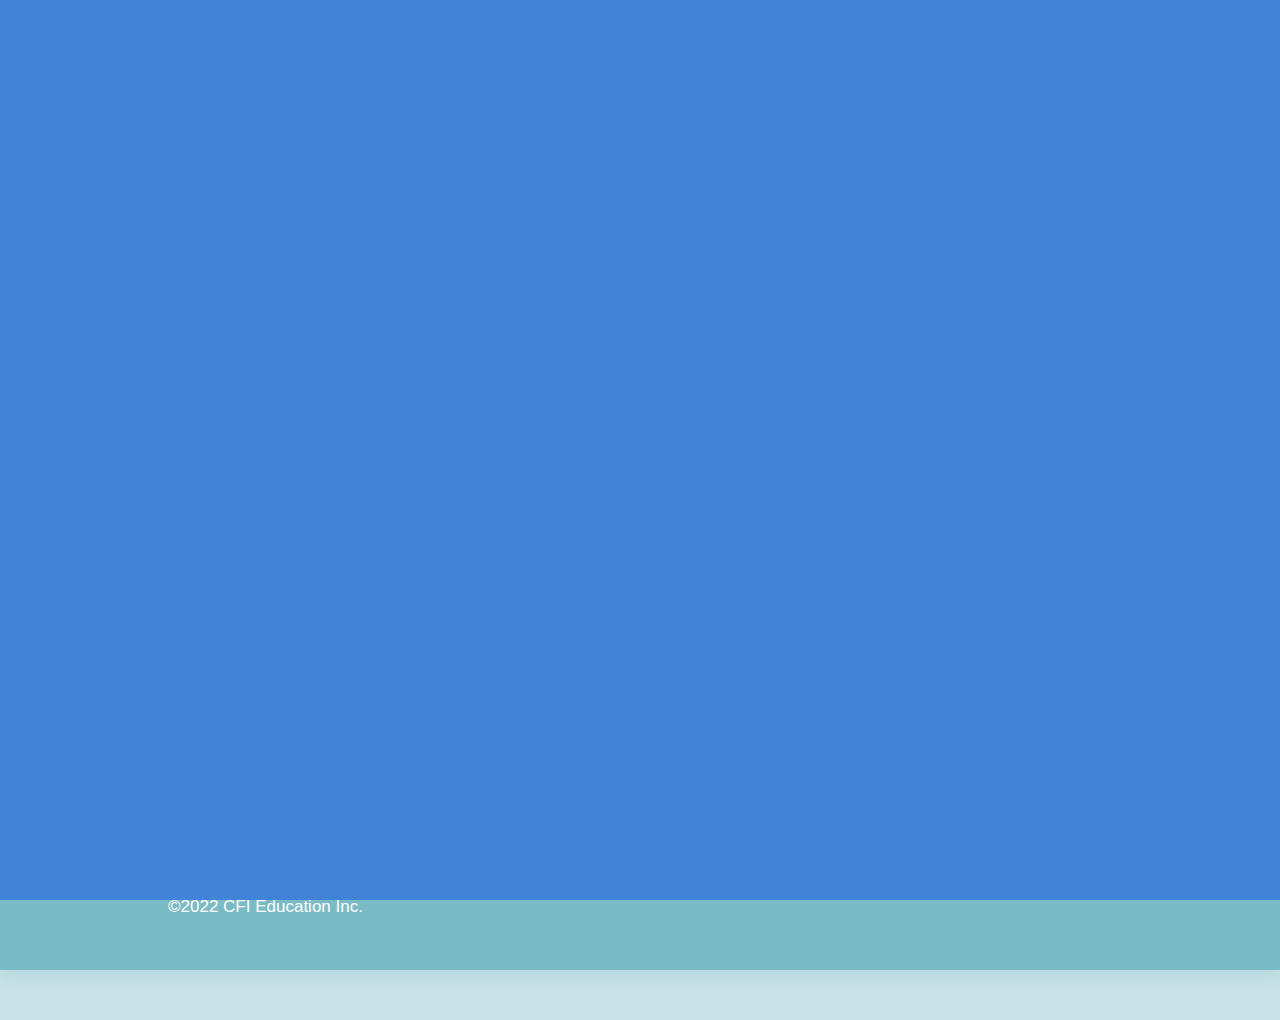
<file: index.html>
<!DOCTYPE html>
<html lang="en">
<head>
    <meta charset="UTF-8">
    <meta http-equiv="X-UA-Compatible" content="IE=edge">
    <meta name="viewport" content="width=device-width, initial-scale=1.0">
    <title>User Cart Info</title>
    <link rel="icon" type="image/x-icon" href="./img/Favicon/pngegg (16).png">
    <link rel="stylesheet"href="https://cdnjs.cloudflare.com/ajax/libs/animate.css/4.1.1/animate.min.css"/>
    <link rel="stylesheet" href="https://pro.fontawesome.com/releases/v5.10.0/css/all.css" integrity="sha384-AYmEC3Yw5cVb3ZcuHtOA93w35dYTsvhLPVnYs9eStHfGJvOvKxVfELGroGkvsg+p" crossorigin="anonymous"/>
    <link rel="stylesheet" href="https://cdnjs.cloudflare.com/ajax/libs/font-awesome/6.0.0-beta3/css/all.min.css" integrity="sha512-Fo3rlrZj/k7ujTnHg4CGR2D7kSs0v4LLanw2qksYuRlEzO+tcaEPQogQ0KaoGN26/zrn20ImR1DfuLWnOo7aBA==" crossorigin="anonymous" referrerpolicy="no-referrer" />
    <link rel="stylesheet" href="./admin/css/style.css">
    <link rel="stylesheet" href="./css/style.css">
    <!-- <link rel="stylesheet" href="./css/preloader.css"> -->
    <script src="./admin/js/add.js" defer></script>
    <script src="./js/preloader.js" defer></script>
</head>
<body class="animate__animated animate__slideInLeft">

    <!-- preloader -->
<!-- 
    <div id="preloader">
		<div class="loader_line"></div>
	</div> -->
    <!-- /preloader -->

    <nav>
        <h1>User cart</h1>
    </nav>
    <form>
        <input type="text" placeholder="First Name" id="firstname">
        <input type="text " placeholder="Last Name" id="lastname">
        <input type="email" name="user_email" placeholder="Email" id="email">
        <input type="date" name="user_birthday" placeholder="Your Birthday" id="date">
        <input type="number" name="Phone" placeholder="Phone" id="phone">
        <div class="form-group">
            <img id="imgTag">
            <input type="file" id="img" onchange="setImg()">
        </div>
        <input type="button" value="Add User" id="button" onclick="add()">
    </form>

    <footer>
        <div class="container">
            <div class="leftTexts">
                <p><a href="User@gmail.com">&#9993; User@gmail.com</a></p>
                <p class="centerTexts">&#169;2022 CFI Education Inc.</p>
            </div>
            <div class="abouts">
                <p><a href="#">About US</a></p>
            </div>
            <div class="rightIcons">
                <a href="https://www.facebook.com" title="Facebook" target="_blank" ><i class="fab fa-facebook"></i></a>
                <a href="https://www.linkedin.com" title="Linkedin" target="_blank"><i class="fab fa-linkedin"></i></a>
                <a href="https://www.github.com" title="Github" target="_blank"><i class="fab fa-github"></i></a>
                <a href="https://www.twitter.com" title="Twitter" target="_blank"><i class="fab fa-twitter"></i></a>
            </div>
        </div>
    </footer>


    <!-- HelloPreload http://hello-site.ru/preloader/ -->

<style type="text/css">#hellopreloader>p{display:none;}#hellopreloader_preload{display: block;position: fixed;z-index: 99999;top: 0;left: 0;width: 100%;height: 100%;min-width: 1000px;background: #4183D7 url(http://hello-site.ru//main/images/preloads/ball-triangle.svg) center center no-repeat;background-size:41px;}</style>
<div id="hellopreloader"><div id="hellopreloader_preload"></div><p><a href="http://hello-site.ru">Hello-Site.ru. Бесплатный конструктор сайтов.</a></p></div>
<script type="text/javascript">var hellopreloader = document.getElementById("hellopreloader_preload");function fadeOutnojquery(el){el.style.opacity = 1;var interhellopreloader = setInterval(function(){el.style.opacity = el.style.opacity - 0.02;if (el.style.opacity <=0.02){ clearInterval(interhellopreloader);hellopreloader.style.display = "none";}},16);}window.onload = function(){setTimeout(function(){fadeOutnojquery(hellopreloader);},3000);};</script>

<!-- HelloPreload http://hello-site.ru/preloader/ -->
</body>
</file>
<file: admin/css/style.css>
* {
    padding: 0;
    margin: 0;
    box-sizing: border-box;
    font-family: sans-serif;
}

body{
    background-color: #f5f5f5;
}

a {
    text-decoration: none;
}

img {
    max-width: 100%;
}
nav{
    width: 100%;
    height: 60px;
    background-color: rgb(123, 187, 198);
    padding: 0 30px;
    display: flex;
    justify-content: space-between;
    align-items: center;
}
nav h1{
    color: #eee;
    font-size: 25px;
    letter-spacing: 3px;
}

form {
    width: 40%;
    display: flex;
    flex-direction: column;
    margin: 100px auto;
    padding: 20px;
    border: 1px solid #eee;
    border-radius: 10px;
    box-shadow: 0 15px 20px -5px #5c5c5c;
    background-color: #fff;
}

input {
    padding: 10px;
    width: 100%;
    margin: 15px 0;
    outline: none;
    border: 1px solid #ccc;
}

#button {
    background-color: rgb(123, 187, 198);
    color: white;
    border: none;
    font-size: 18px;
    letter-spacing: 2px;
    transition: .3s;
    cursor: pointer;
}

#button:hover{
    background-color: #000;
}

.container{
    width: 80%;
    margin: 50px auto;
}

.add {
    background-color: rgb(123, 187, 198);
    color: white;
    border: none;
    font-size: 18px;
    letter-spacing: 2px;
    transition: .3s;
    padding: 10px 25px;
    text-decoration: none;
}

.add:hover{
    background-color: #000;
}

table{
    width: 100%;
    margin: 50px auto;
    border-collapse: collapse;
    box-shadow: 0 15px 20px -5px #5c5c5c;
}

table tr th{
    background-color: #282828;
    color: white;
    border: 1px solid #444444;
    font-size: 18px;
    letter-spacing: 2px;
    padding: 15px;
}

table tr td{
    border: 1px solid #686868;
    font-size: 17px;
    letter-spacing: 1px;
    padding: 15px;
    text-align: center;
}

table tr td img{
    width: 100px;
}

table tr td .action{
    width: 100%;
    height: 100%;
    display: flex;
    justify-content: space-around;
    align-items: center;
}

table tr td .action a{
    text-decoration: none;
    width: 40px;
    height: 40px;
    display: flex;
    justify-content: center;
    align-items: center;
    border-radius: 4px;
    color: #fff;
    font-size: 20px;
    transition: .3s;
}

#edit{
    background-color: rgb(55, 194, 55);
}

#edit:hover{
    background-color: rgb(37, 133, 37);
}

#delete{
    background-color: rgb(194, 55, 55);
}

#delete:hover{
    background-color: rgb(143, 41, 41);
}

.form-group{
    width: 100%;
    height: 100px;
    display: flex;
    justify-content: space-between;
    align-items: center;
}

#imgTag{
    width: 100px !important;
    height: 100px !important;
}

.form-group input{
    width: 70%;
}
</file>
<file: css/style.css>
*{
    margin: 0;
    padding: 0;
    box-sizing: border-box;
    font-family: sans-serif;
}

body{
    background-color: rgba(123, 187, 198, 0.418);
}









nav{
    width: 100%;
    height: 60px;
    background-color: rgb(123, 187, 198);
    padding: 0 30px;
    display: flex;
    justify-content: space-between;
    align-items: center;
}

nav h1{
    color: #eee;
    font-size: 25px;
    letter-spacing: 3px;
}
.mous{
    position: absolute;
    top: 70px;
    left: 60px;
    color:rgb(64, 182, 202);
    font-size: 20px;
    letter-spacing: 2px;

}

#cart{
    position: relative;
}

#cartBtn{
    text-decoration: none;
    color: #eee;
    font-size: 22px;
}

#cartBox{
    position: absolute;
    width: 300px;
    max-height: 300px;
    overflow: auto;
    padding: 20px;
    background-color: #fff;
    border-radius: 10px;
    box-shadow: 0 15px 30px -10px #ccc;
    top: 80px;
    left: -300px;
    opacity: 0;
    visibility: hidden;
    transition: .3s;
    z-index: 2;
}

.show{
    opacity: 1 !important;
    visibility: visible !important;
    top: 60px !important;
}

.cartItem{
    position: relative;
    width: 100%;
    height: 100px;
    padding: 20px;
    box-shadow: 0 15px 20px -10px #ccc;
    border-radius: 10px;
    margin: 20px 0;
    display: flex;
    justify-content: space-between;
    align-items: center;
}

.cartItem img{
    width: 100px;
    height: 100px;
}

.cartItem i{
    color: rgb(179, 67, 67);
    cursor: pointer;
    position: absolute;
    top: 5px;
    right: 5px;
}

.cartItem span{
    position: absolute;
    top: 5px;
    left: 5px;
    font-weight: bold;
}

#total{
    border-bottom: 1px solid #ccc;
    width: 50%;
    padding: 5px 0;
}

#cartCount{
    position: absolute;
    background: #fff;
    width: 20px;
    height: 20px;
    display: flex;
    justify-content: center;
    align-items: center;
    border-radius: 50%;
    top: -15px;
    right: -20px;
}

h2{
    text-align: center;
    margin: 50px 0;
    font-size: 30px;
    letter-spacing: 2px;
}

#items{
    width: 80%;
    margin: 50px auto;
    display: flex;
    justify-content: flex-start;
    flex-wrap: wrap;
    gap: 20px;
}

.item{
    width: 250px;
    height: 400px;
    border: 1px solid #eee;
    box-shadow: 0 15px 30px -10px #ccc;
    border-radius: 10px;
    position: relative;
    background-color: #fff;
    text-align: center;
}


.item-img{
    width: 250px;
    height: 300px;
}

.item-img img{
    max-width: 99%;
    border-radius: 10px;
    overflow: auto;
}

.item-info a{
    text-decoration: none;
    background-color: #282828;
    padding:10px;
    color: #fff;
}

.item-info{
    position: relative;
    display: flex;
    flex-direction: column;
    justify-content: space-around;
    height: 100px;
}
.infos{
    position: absolute;
    background-color:rgb(64, 182, 202);
    min-width: 250px;
    border-radius: 5px;
    opacity: 0;
    top: 70px;
    height: 20px;
    padding: 0;
    cursor: pointer;
    transition: all .5s
    
}
.infos:hover{
    opacity: 1;
    height: 200px;
    transform: scale(1.05);
}

 .item-firstname{
    margin-top: 20px;
    letter-spacing: 1px;
    font-size: 20px;
    font-style: italic;
    font-weight: bold;
    color:#282828;
    transition: all .4s;
}
.item-firstname:hover{
    color: #000000;
    transform: scale(1.03)
}
 .item-lastname{
    color: #282828;
    line-height: 2;
    margin: 5px auto;
    font-style: italic;
    font-weight: bold;
    font-size: 20px;
    letter-spacing: 1px;
    transition: all .4s;
}
.item-lastname:hover{
    color: #000000;
    transform: scale(1.03)
}
 .item-email{
    color: #282828;
    line-height: 1.5;
    font-size: 16px;
    margin-top: 15px;
    padding: 10px;
    font-weight: 400;
    color: #070bffa8;
    cursor: pointer;
    letter-spacing: 1px;
    transition: all .4s;
}
.item-email:hover{
    color: #15008a;
    transform: scale(1.03)
}
 .item-date{
    color: #282828;
    font-size: 17px;
    font-style: italic;
    font-weight: bold;
    letter-spacing: 1px;
    transition: all .4s;
}
.item-date:hover{
    color: #000000;
    transform: scale(1.03)
}
 .item-phone{
    color: #282828;
    margin-top: 15px;
    font-weight: 400;
    font-size: 17px;
    color: rgb(44, 44, 44);
    letter-spacing: 3px;
    transition: all .4s;
}
.item-phone:hover{
    color: #3f0606;
    transform: scale(1.03)
}

#mybtn{
    background-color: #282828;
    color: #fff;
    transition: all .7s;
    margin-bottom: 10px;
}
#mybtn:hover{
    background-color: rgb(123, 187, 198);
    transform: scale(1.03);
}


/* ************************************** */


footer{
    background-color:rgb(123, 187, 198);
    box-shadow: rgba(123, 187, 198, 0.308) 0px 5px 15px;
}
footer .container{
    display: flex;
    justify-content: space-between;
    align-items: center;
    height: 160px;
}
footer .leftTexts{
    font-size: 17px;
    line-height: 2;
    padding: 10px;
    margin-left: 30px;
    border-radius: 5px;
}
footer .leftTexts p{
    color: #fff;
}
footer .leftTexts a{
    color: #fff;
    transition: all .5s;
}
footer .leftTexts a:hover{
    transform: scale(1.03);
    color: rgb(0, 2, 92);
}
footer .abouts{
    text-align: center;
    font-size: 17px;
}
footer .abouts a{
    color: #fff;
    transition: all .5s;
}
footer .abouts a:hover{
    transform: scale(1.1);
    color: rgb(0, 2, 92);
}
footer .rightIcons{
    display: flex;
    justify-content: space-between;
    align-items: center;
    gap: 20px;
    width: 30%;
    margin-right: 50px;
    border-radius: 5px;
}
footer .rightIcons a{
    color: #fff;
    font-size: 25px;
    padding: 15px;
    transition: all .5s;
}
footer .rightIcons a:hover{
    transform: scale(1.1);
    color: rgb(0, 2, 92);
}
/* Footer (End) */
</file>
<file: css/preloader.css>
/* #preloader {
    position: fixed;
    left: 0;
    top: 0;
    z-index: 999;
    width: 100%;
    height: 100%;
    overflow: visible;
    background: #fbfbfb url('//cdnjs.cloudflare.com/ajax/libs/file-uploader/3.7.0/processing.gif') no-repeat center center;
}
  
.visible {
visibility: visible;
opacity: 1;
transition: opacity 2s linear;
}

.hidden {
visibility: hidden;
opacity: 0;
transition: visibility 0s 2s, opacity 2s linear;
} */
</file>
